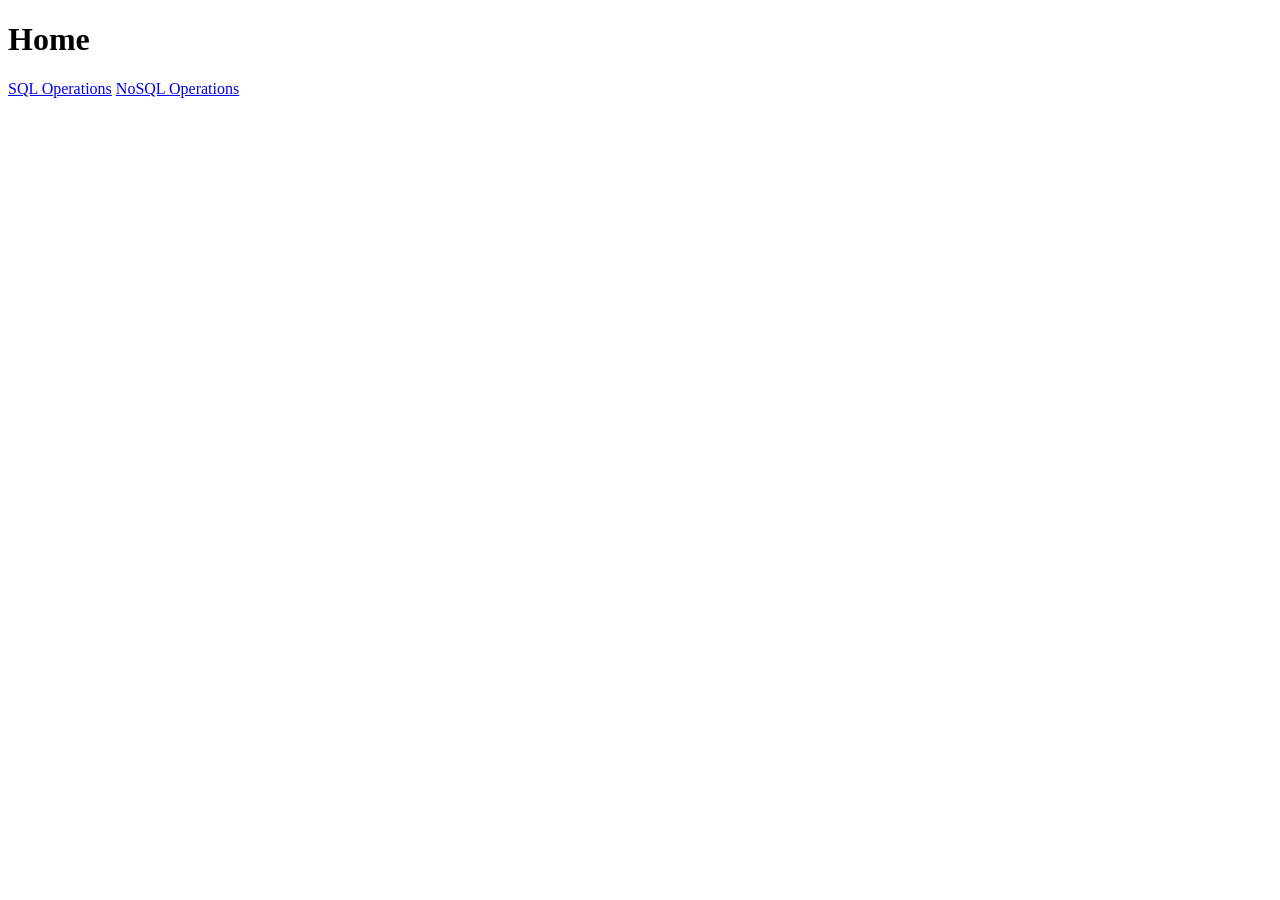
<file: public/index.html>
<!DOCTYPE html>
<html lang="es">

<head>
  <meta charset="UTF-8" />
  <meta name="viewport" content="width=device-width, initial-scale=1.0" />
  <title>Test index</title>
</head>

<body>
  <div>
    <h1>Home</h1>
    <a href="sql.html">SQL Operations</a>
    <a href="nosql.html">NoSQL Operations</a>
  </div>
</body>

</html>
</file>
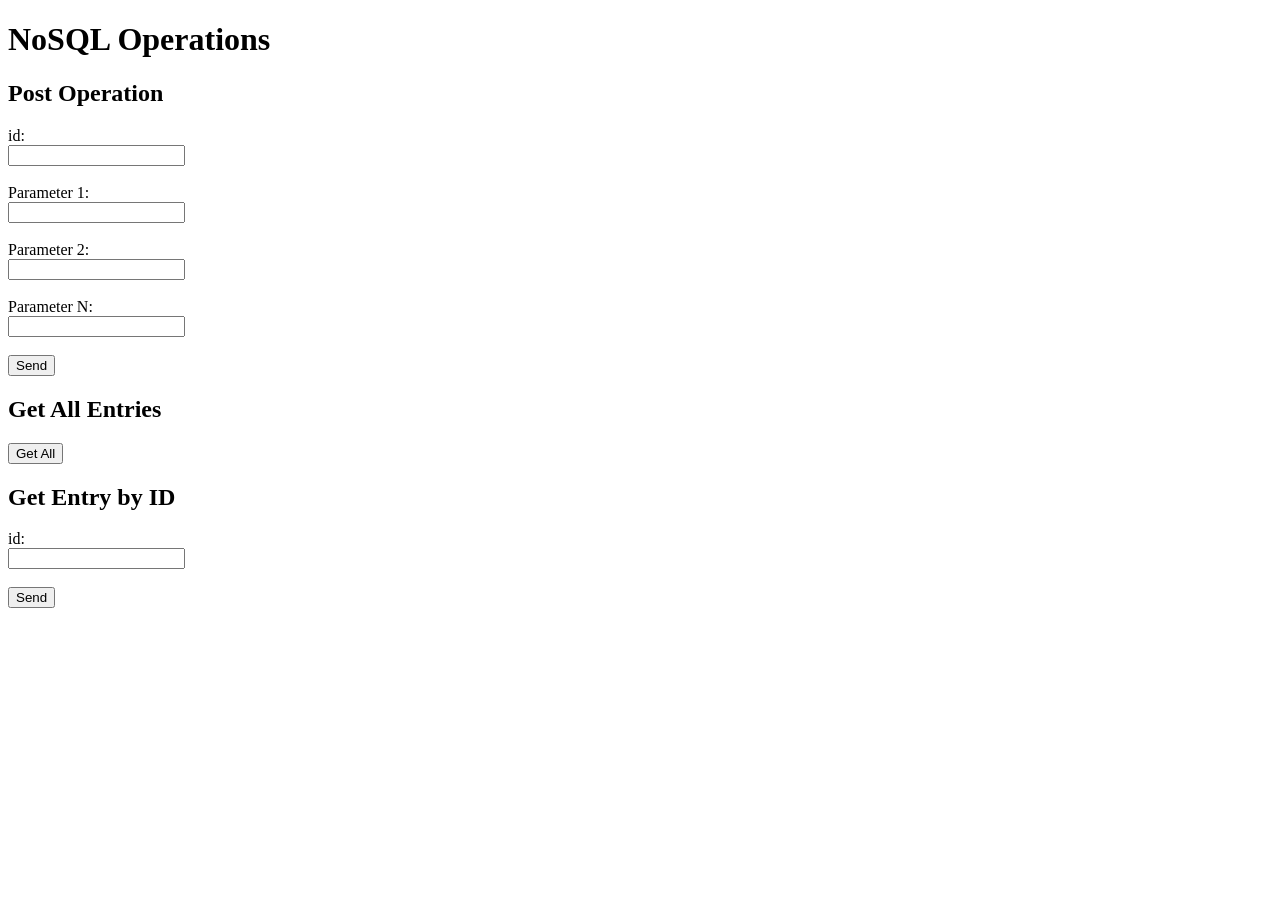
<file: public/nosql.html>
<!DOCTYPE html>
<html lang="es">

<head>
  <meta charset="UTF-8" />
  <meta name="viewport" content="width=device-width, initial-scale=1.0" />
  <title>Test index</title>
</head>

<body>
  <div>
    <h1>NoSQL Operations</h1>

    <section>
      <h2>Post Operation</h2>
      <form id="postNoSqlForm">
        <label for="id">id:</label><br>
        <input type="text" id="id" name="id" required><br><br>

        <label for="param1">Parameter 1:</label><br>
        <input type="text" id="param1" name="param1" required><br><br>

        <label for="param2">Parameter 2:</label><br>
        <input type="text" id="param2" name="param2" required><br><br>

        <label for="paramN">Parameter N:</label><br>
        <input type="text" id="paramN" name="paramN" required><br><br>

        <button type="submit">Send</button>
      </form>
      <p id="postNoSqlResult"></p>
    </section>

    <section>
      <h2>Get All Entries</h2>
      <button id="getAllBtn">Get All</button>
      <ul id="getAllResult"></ul>
    </section>

    <section>
      <h2>Get Entry by ID</h2>
      <form id="getOneNoSqlForm">
        <label for="id">id:</label><br>
        <input type="text" id="id" name="id" required><br><br>
        <button type="submit">Send</button>
      </form>
      <ul id="getOneResult"></ul>
    </section>
  </div>

  <script src="./js/nosql.js"></script>
</body>

</html>
</file>
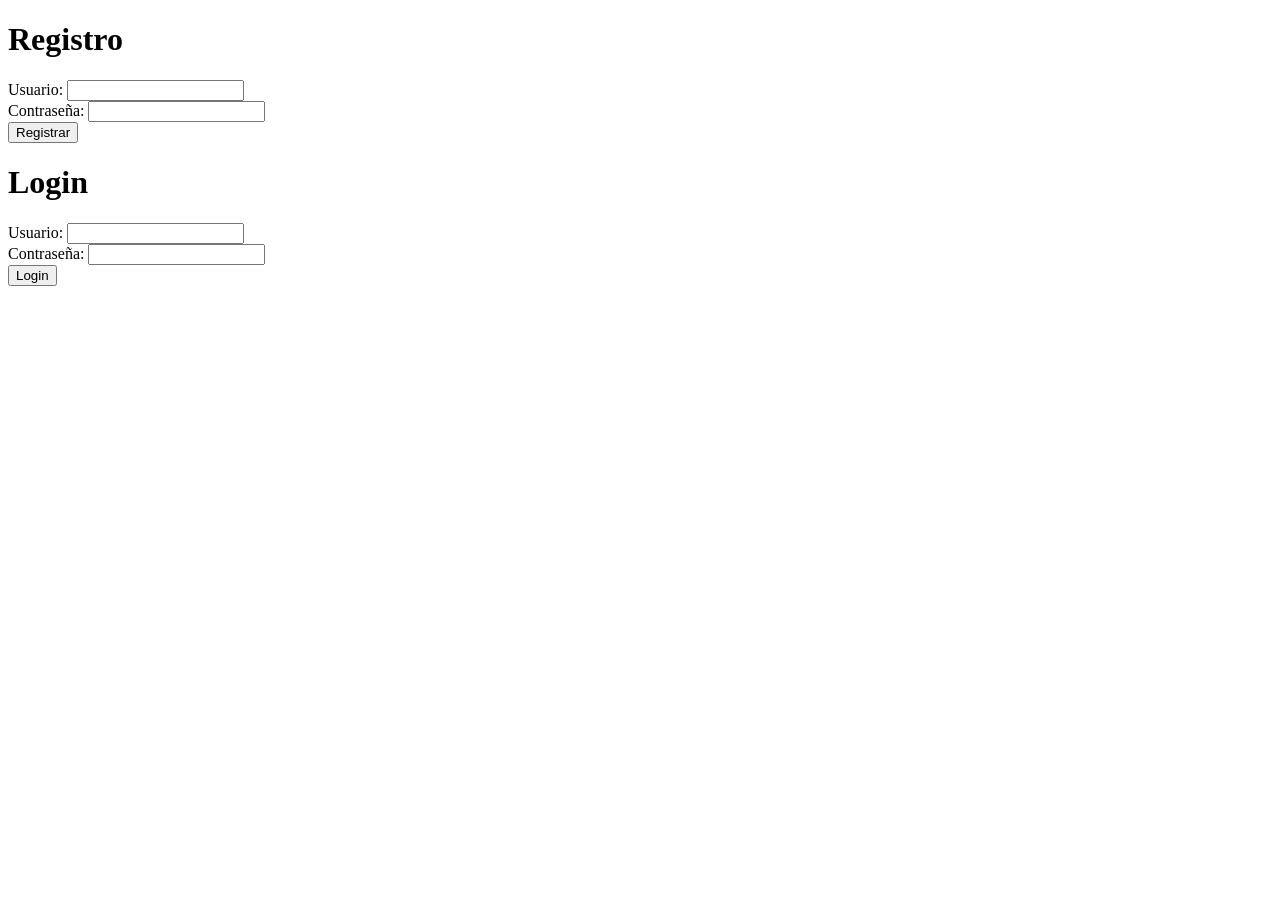
<file: public/sql.html>
<!DOCTYPE html>
<html lang="es">
<head>
  <meta charset="UTF-8">
  <title>Login con SQL</title>
</head>
<body>
  <h1>Registro</h1>
  <form id="registerForm">
    Usuario: <input type="text" id="regUser"><br>
    Contraseña: <input type="password" id="regPass"><br>
    <button type="submit">Registrar</button>
  </form>

  <h1>Login</h1>
  <form id="loginForm">
    Usuario: <input type="text" id="logUser"><br>
    Contraseña: <input type="password" id="logPass"><br>
    <button type="submit">Login</button>
  </form>

  <script src="js/sql.js"></script>
</body>
</html>
</file>
